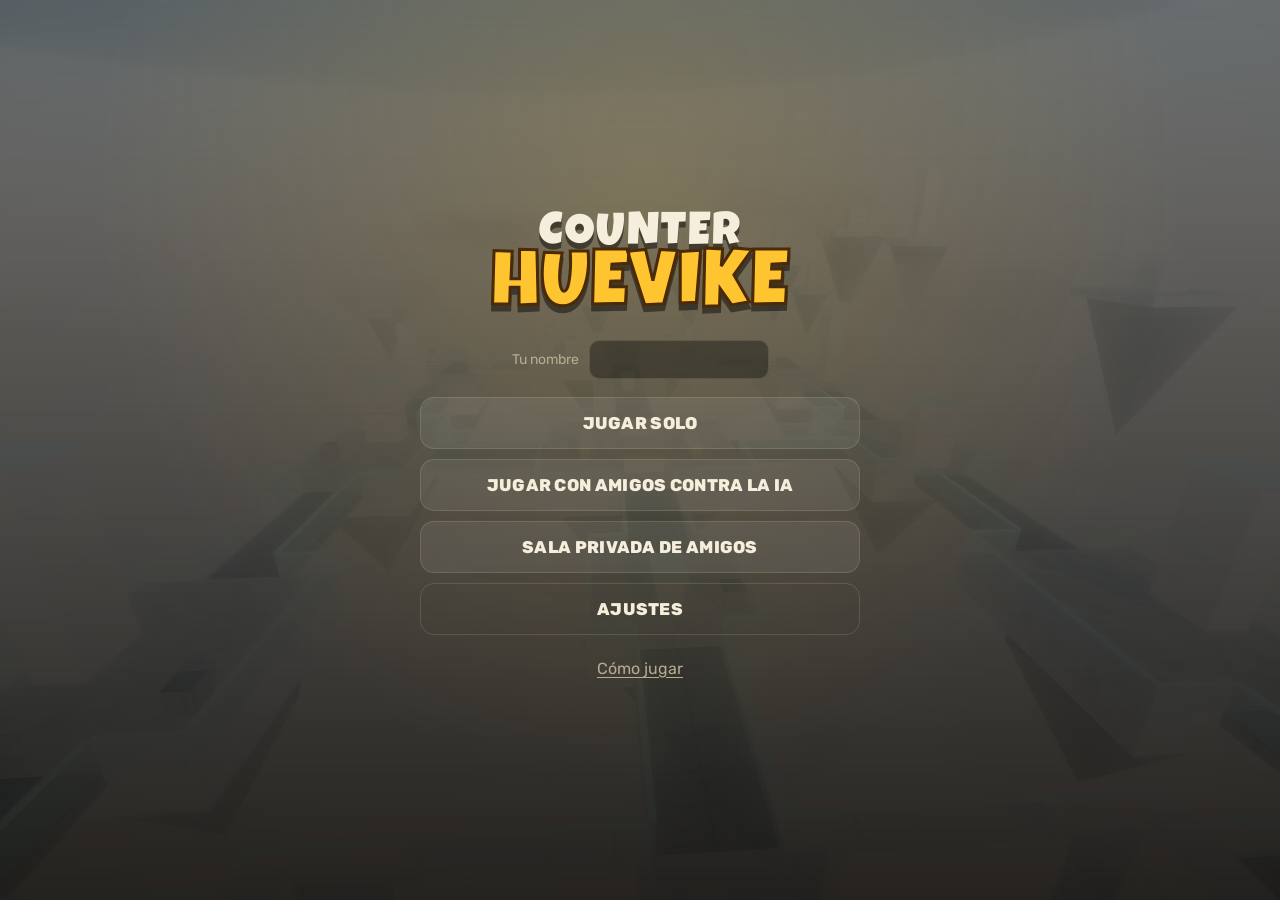
<file: counter-huevike/index.html>
<!doctype html>
<html lang="es">
<head>
<meta charset="utf-8">
<meta name="viewport" content="width=device-width, initial-scale=1, maximum-scale=1, user-scalable=no, viewport-fit=cover">
<title>Counter Huevike</title>
<meta name="description" content="Shooter por equipos: llevá el huevo podrido a la base enemiga.">
<meta name="theme-color" content="#14110d">
<link rel="manifest" href="manifest.webmanifest">
<link rel="icon" type="image/png" sizes="192x192" href="icons/icon-192.png">
<link rel="apple-touch-icon" href="icons/apple-touch-icon.png">
<meta name="mobile-web-app-capable" content="yes">
<meta name="apple-mobile-web-app-capable" content="yes">
<meta name="apple-mobile-web-app-status-bar-style" content="black-translucent">
<meta name="apple-mobile-web-app-title" content="Counter Huevike">
<link rel="stylesheet" href="style.css">
<script type="importmap">{ "imports": { "three": "./vendor/three.module.min.js" } }</script>
<script src="vendor/peerjs.min.js" defer></script>
</head>
<body>
<canvas id="c"></canvas>

<!-- ============ PANTALLA DE CARGA ============ -->
<section id="loading" class="screen active">
  <div class="logo"><span class="l1">COUNTER</span><span class="l2">HUEVIKE</span></div>
  <div class="bar"><i id="loadBar"></i></div>
  <p id="loadText">Cargando…</p>
</section>

<!-- ============ MENÚ PRINCIPAL ============ -->
<section id="menu" class="screen">
  <div class="menu-wrap">
    <div class="logo small"><span class="l1">COUNTER</span><span class="l2">HUEVIKE</span></div>
    <label class="name-field">Tu nombre<input id="playerName" maxlength="14" autocomplete="off" spellcheck="false"></label>
    <div class="menu-buttons">
      <button class="big" data-go="solo">Jugar solo</button>
      <button class="big" data-go="coop">Jugar con amigos contra la IA</button>
      <button class="big" data-go="privada">Sala privada de amigos</button>
      <button class="big ghost" data-go="settings">Ajustes</button>
    </div>
    <div class="menu-foot">
      <button class="link" data-go="howto">Cómo jugar</button>
      <button class="link" id="installBtn" hidden>📲 Instalar app</button>
    </div>
  </div>
</section>

<!-- ============ PREPARAR PARTIDA SOLO ============ -->
<section id="setup" class="screen">
  <div class="panel wide">
    <header><button class="back" data-go="menu">‹</button><h2>Solo contra la IA</h2></header>
    <h3>Mapa</h3>
    <div class="maps" id="soloMaps"></div>
    <h3>Tamaño de la partida</h3>
    <div class="stepper" id="soloSize"></div>
    <button class="big primary" id="soloStart">Jugar</button>
  </div>
</section>

<!-- ============ ONLINE: CREAR O UNIRSE ============ -->
<section id="online" class="screen">
  <div class="panel">
    <header><button class="back" data-go="menu">‹</button><h2 id="onlineTitle">Online</h2></header>
    <p class="hint" id="onlineHint"></p>
    <button class="big primary" id="createRoom">Crear sala</button>
    <div class="or">o unite con un código</div>
    <div class="join-row"><input id="joinCode" maxlength="5" placeholder="CÓDIGO" autocomplete="off" spellcheck="false"><button class="big" id="joinRoom">Unirse</button></div>
    <p class="error" id="onlineError"></p>
  </div>
</section>

<!-- ============ SALA DE ESPERA ============ -->
<section id="lobby" class="screen">
  <div class="panel wide">
    <header><button class="back" id="leaveLobby">‹</button><h2 id="lobbyMode">Sala</h2></header>
    <div class="code-box">
      <div><small>Código de sala</small><b id="lobbyCode">-----</b></div>
      <button id="copyCode">Copiar</button>
      <button id="shareCode">Compartir</button>
    </div>
    <div class="lobby-grid">
      <div>
        <h3>Mapa</h3>
        <div class="maps compact" id="lobbyMaps"></div>
        <h3>Jugadores por equipo</h3>
        <div class="stepper" id="lobbySize"></div>
        <p class="hint" id="lobbyInfo"></p>
      </div>
      <div>
        <h3>Equipos <span id="lobbyCount"></span></h3>
        <div class="teams"><ul id="teamA"></ul><ul id="teamB"></ul></div>
        <button class="small" id="shuffleTeams" hidden>Mezclar equipos</button>
      </div>
    </div>
    <p class="status" id="lobbyStatus"></p>
    <button class="big primary" id="startMatch" hidden>INICIAR PARTIDA</button>
  </div>
</section>

<!-- ============ AJUSTES ============ -->
<section id="settings" class="screen">
  <div class="panel">
    <header><button class="back" id="settingsBack">‹</button><h2>Ajustes</h2></header>
    <div class="settings">
      <label>Volumen general<input type="range" min="0" max="1" step="0.05" data-set="master"></label>
      <label>Volumen de efectos<input type="range" min="0" max="1" step="0.05" data-set="sfx"></label>
      <label>Volumen de música<input type="range" min="0" max="1" step="0.05" data-set="music"></label>
      <label class="check">Música activada<input type="checkbox" data-set="musicOn"></label>
      <label>Sensibilidad de cámara<input type="range" min="0.3" max="3" step="0.05" data-set="sensitivity"></label>
      <label>Calidad gráfica
        <select data-set="quality"><option value="auto">Automática</option><option value="bajo">Baja</option><option value="medio">Media</option><option value="alto">Alta</option></select></label>
      <h3>Controles táctiles</h3>
      <label>Tamaño de botones<input type="range" min="0.7" max="1.4" step="0.05" data-set="btnScale"></label>
      <label>Opacidad de botones<input type="range" min="0.3" max="1" step="0.05" data-set="btnOpacity"></label>
      <label class="check">Modo zurdo (joystick a la derecha)<input type="checkbox" data-set="leftHanded"></label>
      <p class="hint">PC: WASD moverse · Mouse apuntar · Click disparar · Click derecho mantener para apuntar · Espacio saltar · Q/rueda cambiar arma · R recargar · E huevo (mantener para desactivar) · F agarrar arma · Tab tabla · Esc pausa. También funciona con joystick/gamepad.</p>
    </div>
  </div>
</section>

<!-- ============ CÓMO JUGAR ============ -->
<section id="howto" class="screen">
  <div class="panel">
    <header><button class="back" data-go="menu">‹</button><h2>Cómo jugar</h2></header>
    <div class="howto">
      <p><b class="red">Rojo ataca</b>, <b class="blue">azul defiende</b>. Los roles se invierten en cada ronda.</p>
      <p>🥚 El <b>huevo podrido</b> aparece en el centro. Agarralo con el botón de acción: va en la mochila y podés seguir disparando.</p>
      <p>Si sos atacante, llevalo al <b>centro de la base enemiga</b> e instalalo. Arranca una cuenta de <b>60 segundos</b>: si llega a cero, explota y tu equipo gana la ronda.</p>
      <p>Si defendés, acercate al huevo instalado y <b>mantené apretado DESACTIVAR 5 segundos</b>. Si lo soltás, te alejás o te eliminan, se cancela.</p>
      <p>Cada ronda dura <b>5 minutos</b>. Si nadie resuelve el huevo, gana el equipo con más eliminaciones. Si lo instalan justo al final hay <b>tiempo extra</b> hasta que explote o lo desactiven.</p>
      <p>Si quedan empatados después de 2 rondas, se juega una <b>ronda 3 decisiva</b> con una mitad de ataque para cada equipo, y si sigue el empate: <b>muerte súbita</b> (la primera eliminación gana).</p>
      <p>Si te eliminan, <b>reaparecés a los 7 segundos</b> en tu base con tus armas y la munición que tenías. La vida se regenera despacio; los botiquines curan 50.</p>
      <p>Empezás con una pistola. Hay armas tiradas por el mapa: podés llevar hasta <b>3</b>. La recarga es automática.</p>
    </div>
  </div>
</section>

<!-- ============ INSTALAR (iPhone) ============ -->
<section id="installIos" class="screen">
  <div class="panel">
    <header><button class="back" data-go="menu">‹</button><h2>Instalar en iPhone</h2></header>
    <ol class="howto">
      <li>Abrí esta página en <b>Safari</b>.</li>
      <li>Tocá el botón <b>Compartir</b> (el cuadrado con la flecha hacia arriba).</li>
      <li>Elegí <b>“Agregar a pantalla de inicio”</b> y confirmá.</li>
      <li>Abrí Counter Huevike desde el ícono: se juega en pantalla completa y funciona sin internet en modo solo.</li>
    </ol>
  </div>
</section>

<!-- ============ HUD ============ -->
<div id="hud" hidden>
  <canvas id="minimap"></canvas>
  <div id="topbar">
    <div class="score"><span id="scoreMine">0</span><div class="clock"><small id="roundLabel">RONDA 1</small><b id="timer">5:00</b></div><span id="scoreTheirs">0</span></div>
    <div id="roleTag"></div>
    <div id="eggStatus"></div>
  </div>
  <div id="plantTimer" hidden><small>HUEVO PODRIDO INSTALADO</small><b>60</b></div>
  <div id="feed"></div>
  <div id="toasts"></div>
  <div id="banner" hidden><b></b><small></small></div>
  <div id="crosshair"><i></i><i></i><i></i><i></i><span id="hitmarker"></span></div>
  <div id="defuseBar" hidden><small>DESACTIVANDO…</small><div><i></i></div></div>
  <div id="health"><div class="hp-bar"><i id="hpFill"></i></div><b id="hpText">100</b><span id="eggIcon" hidden>🥚</span></div>
  <div id="weaponBox"><div id="slots"></div><b id="weaponName">PISTOLA</b><div><span id="ammo">12</span><small id="reserve">/ ∞</small></div><div id="reloadBar" hidden><i></i></div></div>
  <div id="damage"></div>
  <div id="scope" hidden></div>
  <div id="death" hidden><b>TE ELIMINARON</b><small id="deathBy"></small><div id="deathTimer">7</div></div>
  <div id="board" hidden><table><thead><tr><th>Jugador</th><th>Elim.</th><th>Muertes</th></tr></thead><tbody id="boardBody"></tbody></table></div>
  <div id="hudButtons"><button id="btnBoard" title="Tabla">☰</button><button id="btnPause" title="Pausa">❚❚</button></div>
</div>

<!-- ============ CONTROLES TÁCTILES ============ -->
<div id="touch" hidden>
  <div id="joy"><div id="joyKnob"></div></div>
  <div id="rightPad">
    <button data-btn="fire" id="btnFire" class="tb fire">🔥</button>
    <button data-btn="jump" class="tb jump">⤒</button>
    <button data-btn="aim" class="tb aim">◎</button>
    <button data-btn="swap" class="tb swap">⇄</button>
    <button data-btn="reload" class="tb reload">↻</button>
  </div>
  <div id="ctxPad">
    <button data-btn="pick" class="tb ctx" id="ctxPick" hidden>AGARRAR<br>HUEVO</button>
    <button data-btn="plant" class="tb ctx" id="ctxPlant" hidden>INSTALAR<br>HUEVO</button>
    <button data-btn="defuse" class="tb ctx" id="ctxDefuse" hidden>MANTENER<br>DESACTIVAR</button>
    <button data-btn="wpick" class="tb ctx" id="ctxWeapon" hidden>AGARRAR<br>ARMA</button>
  </div>
</div>

<!-- ============ PAUSA ============ -->
<section id="pause" class="overlay" hidden>
  <div class="panel">
    <h2>Pausa</h2>
    <p class="hint" id="pauseHint"></p>
    <button class="big primary" id="resume">Continuar</button>
    <button class="big" id="pauseSettings">Ajustes</button>
    <button class="big ghost" id="quit">Salir al menú</button>
  </div>
</section>

<!-- ============ FINAL DE PARTIDA ============ -->
<section id="end" class="overlay" hidden>
  <div class="end-top">
    <div id="endTitle">VICTORIA</div>
    <div id="endScore">2 - 0</div>
  </div>
  <div id="freyreLine"><span class="who">HUEVERO FREYRE</span><p id="endMessage"></p></div>
  <div class="end-panel">
    <div class="end-buttons"><button class="big primary" id="endAgain">Jugar de nuevo</button><button class="big ghost" id="endMenu">Menú</button></div>
    <div class="teams end-teams"><div><h4 id="endTeamA">Tu equipo</h4><table id="endA"></table></div><div><h4 id="endTeamB">Rivales</h4><table id="endB"></table></div></div>
  </div>
</section>

<div id="modal" hidden><div class="panel"><p id="modalText"></p><button class="big" id="modalOk">OK</button></div></div>

<script type="module" src="js/main.js"></script>
</body>
</html>
</file>
<file: counter-huevike/style.css>
@font-face { font-family: 'Luckiest Guy'; src: url(assets/fonts/luckiest-guy.woff2) format('woff2'); font-display: swap; }
@font-face { font-family: 'Rubik'; src: url(assets/fonts/rubik.woff2) format('woff2'); font-weight: 300 900; font-display: swap; }

:root {
  --bg: #14110d; --panel: rgba(28, 23, 17, 0.92); --line: rgba(255, 230, 180, 0.14);
  --yolk: #ffc531; --yolk2: #ff9f1c; --shell: #f6eedc; --muted: #b9ab92;
  --red: #ff5249; --blue: #3d8bff; --toxic: #9dff4a; --gold: #ffd36b;
  --display: 'Luckiest Guy', 'Arial Black', Impact, sans-serif;
  --body: 'Rubik', system-ui, -apple-system, 'Segoe UI', Roboto, sans-serif;
  --bs: 1; --bo: 0.75;
  --sat: env(safe-area-inset-top, 0px); --sab: env(safe-area-inset-bottom, 0px);
  --sal: env(safe-area-inset-left, 0px); --sar: env(safe-area-inset-right, 0px);
}
* { box-sizing: border-box; -webkit-tap-highlight-color: transparent; }
html, body { margin: 0; height: 100%; overflow: hidden; background: var(--bg); color: var(--shell); font-family: var(--body);
  overscroll-behavior: none; touch-action: none; user-select: none; -webkit-user-select: none; -webkit-touch-callout: none; }
canvas#c { position: fixed; inset: 0; width: 100%; height: 100%; display: block; }
button { font: inherit; color: inherit; cursor: pointer; border: 0; background: none; }
input, select { font: inherit; }
[hidden] { display: none !important; }

/* ---------- Pantallas ---------- */
.screen, .overlay { position: fixed; inset: 0; display: none; align-items: safe center; justify-content: safe center; z-index: 20;
  padding: calc(16px + var(--sat)) calc(16px + var(--sar)) calc(16px + var(--sab)) calc(16px + var(--sal)); overflow-y: auto; touch-action: pan-y; }
.screen.active { display: flex; }
.overlay:not([hidden]) { display: flex; }
.screen { background: radial-gradient(ellipse at 50% 20%, rgba(255, 197, 49, 0.16), transparent 60%), linear-gradient(180deg, rgba(20,17,13,0.55), rgba(20,17,13,0.92)); }
#loading { flex-direction: column; gap: 22px; background: var(--bg); }

.logo { display: flex; flex-direction: column; align-items: center; line-height: 0.85; font-family: var(--display); text-align: center; filter: drop-shadow(0 6px 0 rgba(0,0,0,0.45)); }
.logo .l1 { font-size: clamp(34px, 9vw, 72px); color: var(--shell); letter-spacing: 2px; }
.logo .l2 { font-size: clamp(50px, 14vw, 120px); color: var(--yolk); -webkit-text-stroke: 3px #4a2a07; letter-spacing: 1px; }
.logo.small .l1 { font-size: clamp(26px, 6vw, 46px); }
.logo.small .l2 { font-size: clamp(40px, 10vw, 78px); }
.bar { width: min(320px, 80vw); height: 12px; border-radius: 99px; background: rgba(255,255,255,0.1); overflow: hidden; }
.bar i { display: block; height: 100%; width: 0; background: linear-gradient(90deg, var(--yolk2), var(--yolk)); transition: width 0.2s; }
#loadText { color: var(--muted); margin: 0; }

.menu-wrap { display: flex; flex-direction: column; align-items: center; gap: 18px; width: min(440px, 100%); }
.menu-buttons { display: flex; flex-direction: column; gap: 10px; width: 100%; }
.menu-foot { display: flex; gap: 18px; }
.name-field { display: flex; align-items: center; gap: 10px; color: var(--muted); font-size: 14px; }
.name-field input, .join-row input { background: rgba(0,0,0,0.35); border: 1px solid var(--line); color: var(--shell); border-radius: 10px; padding: 10px 12px; width: 180px; font-weight: 700; }
.join-row input { text-transform: uppercase; letter-spacing: 6px; text-align: center; font-family: var(--display); font-size: 24px; width: 100%; }
button.big { width: 100%; padding: 15px 18px; border-radius: 14px; background: rgba(255,255,255,0.07); border: 1px solid var(--line); font-weight: 800; font-size: 17px; letter-spacing: 0.3px; transition: transform 0.08s, background 0.15s; text-transform: uppercase; }
button.big:active { transform: scale(0.97); }
button.big:hover { background: rgba(255,255,255,0.12); }
button.big.primary { background: linear-gradient(180deg, var(--yolk), var(--yolk2)); color: #2a1702; border-color: transparent; box-shadow: 0 5px 0 #8d5207; font-family: var(--display); font-size: 22px; font-weight: 400; letter-spacing: 1px; }
button.big.ghost { background: transparent; }
button.link { color: var(--muted); text-decoration: underline; text-underline-offset: 3px; padding: 6px; }
button.small { padding: 8px 12px; border-radius: 10px; border: 1px solid var(--line); background: rgba(255,255,255,0.06); font-size: 13px; font-weight: 700; }

.panel { background: var(--panel); border: 1px solid var(--line); border-radius: 20px; padding: 18px; width: min(460px, 100%); display: flex; flex-direction: column; gap: 12px; box-shadow: 0 20px 60px rgba(0,0,0,0.5); backdrop-filter: blur(6px); margin: auto; }
.panel.wide { width: min(900px, 100%); }
.panel header { display: flex; align-items: center; gap: 10px; }
.panel h2 { margin: 0; font-family: var(--display); font-weight: 400; font-size: 28px; color: var(--yolk); letter-spacing: 0.5px; }
.panel h3 { margin: 6px 0 0; font-size: 13px; text-transform: uppercase; letter-spacing: 1.5px; color: var(--muted); }
.back { width: 40px; height: 40px; border-radius: 12px; background: rgba(255,255,255,0.08); font-size: 28px; line-height: 1; flex: none; }
.hint { color: var(--muted); font-size: 13.5px; margin: 0; line-height: 1.45; }
.error { color: #ff8a80; margin: 0; min-height: 1.2em; font-size: 14px; }
.status { margin: 0; text-align: center; color: var(--gold); font-weight: 700; min-height: 1.2em; }
.or { text-align: center; color: var(--muted); font-size: 13px; }
.join-row { display: flex; gap: 8px; }
.join-row button { width: auto; flex: none; }

.maps { display: grid; grid-template-columns: repeat(auto-fill, minmax(150px, 1fr)); gap: 8px; }
.maps.compact { grid-template-columns: repeat(auto-fill, minmax(120px, 1fr)); }
.map-card { position: relative; padding: 12px 10px; border-radius: 12px; border: 2px solid var(--line); text-align: left; background: var(--mapbg, #333); min-height: 74px; display: flex; flex-direction: column; justify-content: flex-end; overflow: hidden; }
.map-card b { font-family: var(--display); font-weight: 400; font-size: 17px; text-shadow: 0 2px 0 rgba(0,0,0,0.6); position: relative; }
.map-card small { font-size: 11.5px; opacity: 0.85; position: relative; text-shadow: 0 1px 2px #000; }
.map-card::before { content: ''; position: absolute; inset: 0; background: linear-gradient(180deg, transparent 20%, rgba(0,0,0,0.65)); }
.map-card.sel { border-color: var(--yolk); box-shadow: 0 0 0 2px var(--yolk) inset; }
.map-card:disabled { cursor: default; }
.stepper { display: flex; align-items: center; gap: 10px; }
.stepper button { width: 46px; height: 46px; border-radius: 12px; background: rgba(255,255,255,0.08); font-size: 24px; font-weight: 800; }
.stepper b { font-family: var(--display); font-weight: 400; font-size: 30px; min-width: 120px; text-align: center; }

.code-box { display: flex; align-items: center; gap: 8px; background: rgba(0,0,0,0.3); border: 1px dashed var(--yolk); border-radius: 14px; padding: 10px 12px; }
.code-box div { flex: 1; display: flex; flex-direction: column; }
.code-box small { color: var(--muted); font-size: 12px; }
.code-box b { font-family: var(--display); font-weight: 400; font-size: 36px; letter-spacing: 6px; color: var(--yolk); }
.code-box button { padding: 10px 12px; border-radius: 10px; background: rgba(255,255,255,0.1); font-weight: 700; font-size: 14px; }
.lobby-grid { display: grid; grid-template-columns: 1fr 1fr; gap: 16px; }
.teams { display: grid; grid-template-columns: 1fr 1fr; gap: 8px; }
.teams ul { list-style: none; margin: 0; padding: 8px; border-radius: 12px; min-height: 120px; background: rgba(0,0,0,0.25); display: flex; flex-direction: column; gap: 4px; font-size: 14px; }
.teams ul::before { content: attr(data-title); font-size: 11px; letter-spacing: 1.5px; color: var(--muted); font-weight: 800; margin-bottom: 2px; }
.teams li { padding: 6px 8px; border-radius: 8px; background: rgba(255,255,255,0.06); display: flex; justify-content: space-between; gap: 6px; }
.teams li.me { outline: 1px solid var(--yolk); }
.teams li.empty { opacity: 0.4; font-style: italic; background: none; }
.teams li .tag { font-size: 11px; color: var(--muted); }

.settings { display: flex; flex-direction: column; gap: 12px; }
.settings label { display: flex; flex-direction: column; gap: 6px; font-size: 14px; font-weight: 600; }
.settings label.check { flex-direction: row; justify-content: space-between; align-items: center; }
.settings input[type=range] { width: 100%; accent-color: var(--yolk); }
.settings input[type=checkbox] { width: 22px; height: 22px; accent-color: var(--yolk); }
.settings select { background: rgba(0,0,0,0.4); color: var(--shell); border: 1px solid var(--line); border-radius: 10px; padding: 9px; }
.howto { line-height: 1.55; font-size: 15px; margin: 0; padding-left: 4px; }
.howto p { margin: 0 0 10px; }
ol.howto { padding-left: 22px; }
.red { color: var(--red); } .blue { color: var(--blue); }

/* ---------- HUD ---------- */
#hud { position: fixed; inset: 0; z-index: 12; pointer-events: none; font-weight: 700; }
#minimap { position: absolute; top: calc(10px + var(--sat)); left: calc(10px + var(--sal)); width: 170px; height: 108px; border-radius: 12px; background: rgba(0,0,0,0.35); border: 1px solid rgba(255,255,255,0.18); }
#topbar { position: absolute; top: calc(8px + var(--sat)); left: 50%; transform: translateX(-50%); display: flex; flex-direction: column; align-items: center; gap: 4px; }
.score { display: flex; align-items: stretch; gap: 0; border-radius: 12px; overflow: hidden; box-shadow: 0 4px 14px rgba(0,0,0,0.4); }
.score > span { min-width: 44px; display: grid; place-items: center; font-family: var(--display); font-size: 26px; font-weight: 400; padding: 0 8px; }
#scoreMine { background: var(--mine, var(--blue)); } #scoreTheirs { background: var(--theirs, var(--red)); }
.clock { background: rgba(10,8,6,0.8); padding: 3px 14px; display: flex; flex-direction: column; align-items: center; }
.clock small { font-size: 10px; letter-spacing: 1.5px; color: var(--muted); }
.clock b { font-family: var(--display); font-weight: 400; font-size: 24px; line-height: 1; }
.clock b.ot { color: var(--toxic); }
#roleTag { font-size: 11px; letter-spacing: 1.5px; padding: 3px 10px; border-radius: 99px; background: rgba(0,0,0,0.5); }
#eggStatus { font-size: 12.5px; padding: 4px 10px; border-radius: 99px; background: rgba(0,0,0,0.45); color: var(--toxic); text-align: center; max-width: 80vw; }
#plantTimer { position: absolute; top: calc(108px + var(--sat)); left: 50%; transform: translateX(-50%); text-align: center; display: flex; flex-direction: column; align-items: center; }
#plantTimer small { font-size: 12px; letter-spacing: 1.5px; color: var(--toxic); text-shadow: 0 2px 4px #000; }
#plantTimer b { font-family: var(--display); font-weight: 400; font-size: 54px; color: var(--toxic); line-height: 1; text-shadow: 0 0 18px rgba(157,255,74,0.7), 0 3px 0 #1d3a07; }
#plantTimer.danger b { color: #ff6b4a; text-shadow: 0 0 18px rgba(255,90,60,0.8), 0 3px 0 #3a0a07; animation: pulse 0.5s infinite; }
@keyframes pulse { 50% { transform: scale(1.12); } }

#feed { position: absolute; top: calc(60px + var(--sat)); right: calc(10px + var(--sar)); display: flex; flex-direction: column; gap: 4px; align-items: flex-end; font-size: 12.5px; }
#feed div { background: rgba(0,0,0,0.5); padding: 4px 8px; border-radius: 8px; animation: fadeOut 5s forwards; white-space: nowrap; }
#feed .atk { color: #ff8b84; } #feed .def { color: #8fb9ff; } #feed .w { color: var(--muted); font-size: 11px; margin: 0 6px; }
@keyframes fadeOut { 0%, 80% { opacity: 1; } 100% { opacity: 0; } }

#toasts { position: absolute; top: 22%; left: 50%; transform: translateX(-50%); display: flex; flex-direction: column; align-items: center; gap: 5px; width: 90vw; }
.toast { font-family: var(--display); font-weight: 400; font-size: clamp(16px, 3.2vw, 24px); letter-spacing: 0.5px; padding: 4px 14px; border-radius: 10px; background: rgba(0,0,0,0.45); text-shadow: 0 2px 0 rgba(0,0,0,0.6); animation: toastIn 0.25s ease-out, fadeOut 2.8s forwards; text-align: center; }
.toast.kill { color: var(--yolk); } .toast.gold { color: var(--gold); } .toast.warn { color: #ff9a6b; } .toast.egg { color: var(--toxic); } .toast.heal { color: #8dffb0; } .toast.info { color: var(--shell); }
@keyframes toastIn { from { transform: translateY(-8px) scale(0.9); opacity: 0; } }
#banner { position: absolute; top: 30%; left: 50%; transform: translate(-50%, -50%); text-align: center; display: flex; flex-direction: column; gap: 6px; align-items: center; width: 94vw; animation: bannerIn 0.35s cubic-bezier(.2,1.5,.4,1); }
#banner b { font-family: var(--display); font-weight: 400; font-size: clamp(28px, 6.5vw, 60px); line-height: 1; text-shadow: 0 4px 0 rgba(0,0,0,0.55); }
#banner small { font-size: clamp(13px, 2.4vw, 17px); background: rgba(0,0,0,0.5); padding: 5px 12px; border-radius: 99px; }
#banner.atk b { color: #ff6d64; } #banner.def b { color: #6aa6ff; } #banner.win b { color: var(--yolk); } #banner.lose b { color: #ffb08a; } #banner.info b { color: var(--shell); }
@keyframes bannerIn { from { transform: translate(-50%, -50%) scale(0.6); opacity: 0; } }

#crosshair { position: absolute; left: 50%; top: 50%; width: 0; height: 0; }
#crosshair i { position: absolute; background: rgba(255,255,255,0.92); box-shadow: 0 0 2px #000; transition: transform 0.06s; }
#crosshair i:nth-child(1) { width: 2px; height: 8px; left: -1px; top: calc(-14px - var(--spread, 0px)); }
#crosshair i:nth-child(2) { width: 2px; height: 8px; left: -1px; top: calc(6px + var(--spread, 0px)); }
#crosshair i:nth-child(3) { width: 8px; height: 2px; top: -1px; left: calc(-14px - var(--spread, 0px)); }
#crosshair i:nth-child(4) { width: 8px; height: 2px; top: -1px; left: calc(6px + var(--spread, 0px)); }
#hitmarker { position: absolute; left: -11px; top: -11px; width: 22px; height: 22px; opacity: 0; background:
  linear-gradient(45deg, transparent 45%, #fff 45%, #fff 55%, transparent 55%), linear-gradient(-45deg, transparent 45%, #fff 45%, #fff 55%, transparent 55%); }
#hitmarker.on { animation: hit 0.25s; } #hitmarker.head { filter: drop-shadow(0 0 3px var(--yolk)) sepia(1) saturate(8) hue-rotate(5deg); }
@keyframes hit { 0% { opacity: 1; transform: scale(1.3); } 100% { opacity: 0; transform: scale(1); } }
#crosshair.hide { display: none; }
#defuseBar { position: absolute; top: 60%; left: 50%; transform: translateX(-50%); width: 220px; text-align: center; }
#defuseBar small { font-size: 12px; letter-spacing: 1.5px; color: #8fb9ff; }
#defuseBar div { height: 10px; border-radius: 99px; background: rgba(0,0,0,0.5); overflow: hidden; margin-top: 4px; }
#defuseBar i { display: block; height: 100%; width: 0; background: linear-gradient(90deg, #3d8bff, #9fd0ff); }

#health { position: absolute; bottom: calc(14px + var(--sab)); left: 50%; transform: translateX(calc(-100% - 12px)); display: flex; align-items: center; gap: 8px; background: rgba(0,0,0,0.45); padding: 7px 10px; border-radius: 12px; }
.hp-bar { width: 120px; height: 10px; border-radius: 99px; background: rgba(255,255,255,0.15); overflow: hidden; }
.hp-bar i { display: block; height: 100%; width: 100%; background: linear-gradient(90deg, #4cd964, #a6f36b); transition: width 0.15s; }
.hp-bar i.low { background: linear-gradient(90deg, #ff3b30, #ff8a65); }
#hpText { font-family: var(--display); font-weight: 400; font-size: 22px; min-width: 40px; }
#eggIcon { font-size: 20px; filter: hue-rotate(40deg) saturate(2); animation: pulse 1s infinite; }
#weaponBox { position: absolute; bottom: calc(14px + var(--sab)); left: 50%; transform: translateX(12px); background: rgba(0,0,0,0.45); padding: 6px 12px; border-radius: 12px; display: flex; flex-direction: column; align-items: flex-start; min-width: 140px; }
#weaponName { font-size: 11px; letter-spacing: 1.5px; color: var(--muted); }
#ammo { font-family: var(--display); font-weight: 400; font-size: 26px; } #ammo.low { color: #ff8a65; }
#reserve { color: var(--muted); margin-left: 4px; }
#slots { display: flex; gap: 4px; margin-bottom: 2px; }
#slots i { width: 18px; height: 5px; border-radius: 3px; background: rgba(255,255,255,0.25); }
#slots i.on { background: var(--yolk); }
#reloadBar { width: 100%; height: 4px; border-radius: 99px; background: rgba(255,255,255,0.15); overflow: hidden; margin-top: 3px; }
#reloadBar i { display: block; height: 100%; background: var(--yolk); width: 0; }
#damage { position: absolute; inset: 0; opacity: 0; transition: opacity 0.4s; background: radial-gradient(ellipse at center, transparent 55%, rgba(255,0,0,0.45)); }
#damage .arc { position: absolute; left: 50%; top: 50%; width: 140px; height: 140px; margin: -70px; border-radius: 50%; border-top: 6px solid rgba(255,40,40,0.9); animation: fadeOut 1s forwards; }
#scope { position: absolute; inset: 0; background: radial-gradient(circle at center, transparent 0, transparent 34vmin, rgba(0,0,0,0.96) 34.4vmin); }
#scope::before, #scope::after { content: ''; position: absolute; background: rgba(0,0,0,0.85); }
#scope::before { left: 50%; top: 16%; bottom: 16%; width: 1.5px; } #scope::after { top: 50%; left: 20%; right: 20%; height: 1.5px; }
#death { position: absolute; inset: 0; display: flex; flex-direction: column; align-items: center; justify-content: center; gap: 6px; background: radial-gradient(ellipse at center, rgba(80,0,0,0.25), rgba(0,0,0,0.55)); }
#death b { font-family: var(--display); font-weight: 400; font-size: clamp(30px, 7vw, 58px); color: #ff6b5a; text-shadow: 0 4px 0 #000; }
#death small { font-size: 16px; }
#deathTimer { font-family: var(--display); font-size: 70px; color: var(--shell); text-shadow: 0 4px 0 #000; }
#board { position: absolute; top: 50%; left: 50%; transform: translate(-50%, -50%); background: var(--panel); border-radius: 16px; padding: 12px; width: min(520px, 92vw); max-height: 80vh; overflow: auto; }
#board table, .end-teams table { width: 100%; border-collapse: collapse; font-size: 13.5px; }
#board th, #board td, .end-teams td { padding: 5px 8px; text-align: left; }
#board th { color: var(--muted); font-size: 11px; letter-spacing: 1px; }
#board tr.atk td:first-child { border-left: 4px solid var(--red); } #board tr.def td:first-child { border-left: 4px solid var(--blue); }
#board tr.me { background: rgba(255,197,49,0.15); }
#hudButtons { position: absolute; top: calc(10px + var(--sat)); right: calc(10px + var(--sar)); display: flex; gap: 6px; pointer-events: auto; }
#hudButtons button { width: 40px; height: 40px; border-radius: 12px; background: rgba(0,0,0,0.45); font-size: 16px; }

/* ---------- Controles táctiles ---------- */
#touch { position: fixed; inset: 0; z-index: 11; touch-action: none; }
#joy { position: absolute; width: 130px; height: 130px; margin: -65px 0 0 -65px; border-radius: 50%; border: 2px solid rgba(255,255,255,0.35); background: rgba(255,255,255,0.06); opacity: 0; pointer-events: none; left: 120px; top: 70%; transition: opacity 0.15s; }
body.touch #joy { opacity: calc(var(--bo) * 0.6); }
#joy.on { opacity: var(--bo) !important; }
#joyKnob { position: absolute; left: 50%; top: 50%; width: 58px; height: 58px; border-radius: 50%; background: rgba(255,255,255,0.75); transform: translate(-50%, -50%); box-shadow: 0 4px 10px rgba(0,0,0,0.4); }
.tb { position: absolute; border-radius: 50%; display: grid; place-items: center; background: rgba(20,17,13,0.55); border: 2px solid rgba(255,255,255,0.45); color: #fff; opacity: var(--bo); font-size: calc(22px * var(--bs)); touch-action: none; }
.tb.down { background: rgba(255,197,49,0.55); transform: scale(0.94); }
#rightPad, #ctxPad { position: absolute; right: calc(0px + var(--sar)); bottom: calc(0px + var(--sab)); width: 0; height: 0; }
.tb.fire { width: calc(92px * var(--bs)); height: calc(92px * var(--bs)); right: 22px; bottom: 112px; background: rgba(255,82,73,0.45); font-size: calc(34px * var(--bs)); }
.tb.jump { width: calc(66px * var(--bs)); height: calc(66px * var(--bs)); right: 132px; bottom: 28px; }
.tb.aim { width: calc(58px * var(--bs)); height: calc(58px * var(--bs)); right: 30px; bottom: calc(112px + 104px * var(--bs)); }
.tb.swap { width: calc(58px * var(--bs)); height: calc(58px * var(--bs)); right: calc(36px + 100px * var(--bs)); bottom: calc(112px + 20px * var(--bs)); }
.tb.reload { width: calc(48px * var(--bs)); height: calc(48px * var(--bs)); right: 30px; bottom: 34px; font-size: calc(18px * var(--bs)); }
.tb.ctx { width: calc(118px * var(--bs)); height: calc(62px * var(--bs)); border-radius: 16px; right: calc(150px + 90px * var(--bs)); bottom: calc(150px + 40px * var(--bs)); font-size: calc(13px * var(--bs)); font-weight: 900; line-height: 1.15; background: rgba(157,255,74,0.35); border-color: var(--toxic); opacity: 1; animation: ctxPulse 1.2s infinite; }
#ctxDefuse { background: rgba(61,139,255,0.45); border-color: #9fd0ff; }
#ctxWeapon { background: rgba(255,197,49,0.4); border-color: var(--yolk); bottom: calc(80px + 40px * var(--bs)); }
@keyframes ctxPulse { 50% { box-shadow: 0 0 18px rgba(157,255,74,0.6); } }
body.zurdo #rightPad, body.zurdo #ctxPad { right: auto; left: calc(0px + var(--sal)); }
body.zurdo .tb { right: auto !important; }
body.zurdo .tb.fire { left: 22px; } body.zurdo .tb.jump { left: 132px; } body.zurdo .tb.aim { left: 30px; }
body.zurdo .tb.swap { left: calc(36px + 100px * var(--bs)); } body.zurdo .tb.reload { left: 30px; } body.zurdo .tb.ctx { left: calc(150px + 90px * var(--bs)); }
body:not(.touch) #touch .tb { display: none; }
body:not(.touch) #touch { pointer-events: none; }

/* ---------- Final ---------- */
#end { flex-direction: column; justify-content: space-between; background: linear-gradient(180deg, rgba(0,0,0,0.55), transparent 30%, transparent 55%, rgba(0,0,0,0.8)); z-index: 25; overflow-y: auto; }
.end-top { text-align: center; }
#endTitle { font-family: var(--display); font-size: clamp(40px, 10vw, 86px); line-height: 1; color: var(--yolk); text-shadow: 0 5px 0 #4a2a07; }
#endTitle.lose { color: #ff9a7a; text-shadow: 0 5px 0 #3a0d07; }
#endScore { font-family: var(--display); font-size: clamp(26px, 6vw, 44px); }
#freyreLine { align-self: center; background: rgba(255,250,235,0.95); color: #2a1702; border-radius: 18px; padding: 12px 18px; max-width: min(560px, 92vw); position: relative; box-shadow: 0 10px 30px rgba(0,0,0,0.5); animation: bannerIn2 0.5s 0.6s both cubic-bezier(.2,1.5,.4,1); }
#freyreLine .who { font-size: 11px; letter-spacing: 2px; font-weight: 900; color: #7a4e2c; }
#freyreLine p { margin: 2px 0 0; font-family: var(--display); font-size: clamp(18px, 4vw, 28px); line-height: 1.1; }
@keyframes bannerIn2 { from { transform: scale(0.5); opacity: 0; } }
.end-panel { background: var(--panel); border-radius: 18px; padding: 12px; width: min(760px, 100%); align-self: center; display: flex; flex-direction: column; gap: 10px; }
.end-teams h4 { margin: 0 0 4px; font-size: 13px; letter-spacing: 1px; }
.end-teams td:nth-child(n+2) { text-align: right; color: var(--muted); }
.end-teams tr.me td { color: var(--yolk); }
.end-buttons { display: flex; gap: 8px; }

#modal { position: fixed; inset: 0; z-index: 40; display: flex; align-items: center; justify-content: center; background: rgba(0,0,0,0.6); padding: 16px; }
#modal p { margin: 0; line-height: 1.45; }

@media (max-width: 700px) {
  .lobby-grid { grid-template-columns: 1fr; }
  #minimap { width: 128px; height: 82px; }
  #feed { top: calc(56px + var(--sat)); font-size: 11px; }
  .hp-bar { width: 80px; }
  #weaponBox { min-width: 110px; }
}
@media (max-height: 480px) {
  .logo.small .l1 { font-size: 24px; } .logo.small .l2 { font-size: 46px; }
  .menu-wrap { gap: 10px; } .menu-buttons { gap: 7px; }
  .panel { padding: 12px; gap: 8px; }
  button.big { padding: 11px 14px; }
  #toasts { top: 18%; }
  #plantTimer { top: calc(92px + var(--sat)); } #plantTimer b { font-size: 40px; }
}

/* En celulares la lista de eliminaciones va debajo del minimapa para no tapar los botones. */
body.touch #feed { top: calc(126px + var(--sat)); right: auto; left: calc(10px + var(--sal)); align-items: flex-start; font-size: 11px; }
@media (max-width: 700px) { body.touch #feed { top: calc(100px + var(--sat)); } }

/* Pantalla final en horizontal: Freyre a la izquierda, resultado y tabla a la derecha. */
@media (orientation: landscape) {
  #end:not([hidden]) { display: grid; grid-template-columns: 1fr minmax(320px, 50%); grid-template-rows: auto auto 1fr; align-items: start; gap: 8px;
    background: linear-gradient(90deg, transparent 40%, rgba(0,0,0,0.65)); }
  #end > * { grid-column: 2; }
  #freyreLine { align-self: start; max-width: 100%; }
  .end-panel { width: 100%; min-height: 0; max-height: 100%; overflow-y: auto; align-self: stretch; }
}
@media (max-height: 500px) {
  #endTitle { font-size: 40px; } #endScore { font-size: 26px; line-height: 1; }
  #freyreLine { padding: 8px 12px; } #freyreLine p { font-size: 17px; }
  .end-panel { padding: 8px; gap: 6px; } .end-buttons button.big { padding: 9px 10px; font-size: 16px; }
  .end-teams table { font-size: 12px; } .end-teams td { padding: 2px 4px; }
}

/* El encabezado con el botón para volver queda siempre visible al desplazar. */
.panel header { position: sticky; top: calc(-18px); z-index: 2; background: var(--panel); margin: -18px -18px 0; padding: 12px 18px 8px; border-radius: 20px 20px 0 0; }
/* Sala de espera compacta en celulares horizontales. */
@media (max-height: 500px) {
  .panel header { top: -12px; margin: -12px -12px 0; padding: 8px 12px 6px; }
  .panel h2 { font-size: 22px; } .back { width: 36px; height: 36px; font-size: 24px; }
  #lobby .maps.compact { grid-template-columns: repeat(5, 1fr); gap: 6px; }
  #lobby .map-card { min-height: 0; padding: 8px 6px; } #lobby .map-card b { font-size: 13px; } #lobby .map-card small { display: none; }
  #lobby .lobby-grid { grid-template-columns: 1.3fr 1fr; gap: 12px; }
  #lobbyInfo { display: none; }
  .code-box { padding: 6px 10px; } .code-box b { font-size: 26px; } .code-box button { padding: 8px 10px; font-size: 13px; }
  .stepper button { width: 38px; height: 38px; font-size: 20px; } .stepper b { font-size: 22px; min-width: 90px; }
  .teams ul { min-height: 0; max-height: 120px; overflow-y: auto; padding: 6px; font-size: 12.5px; }
  .teams li { padding: 4px 6px; }
  .status { font-size: 12.5px; }
  #startMatch { padding: 10px; font-size: 18px; }
}
</file>
